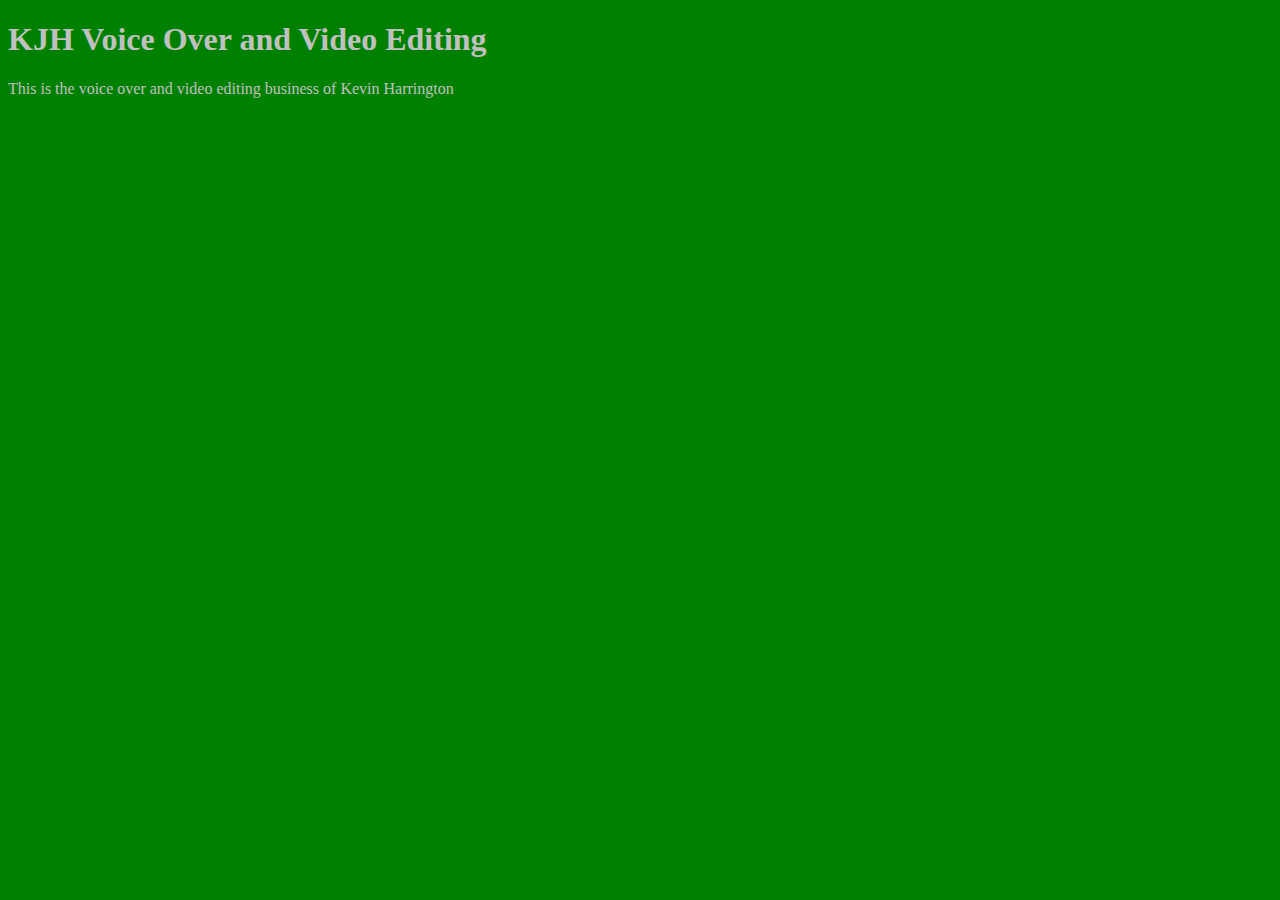
<file: unit_1/index.html>
<!DOCTYPE html>
<html>
	<head>
		<title>KJH Voice Over and Video Editing</title>
		<link rel="stylesheet" type="text/css" href="css/style.css">
	</head>
	
	<body>
		<h1>KJH Voice Over and Video Editing</h1>
		<p> This is the voice over and video editing business of Kevin Harrington</p>
	</body>
</html>
</file>
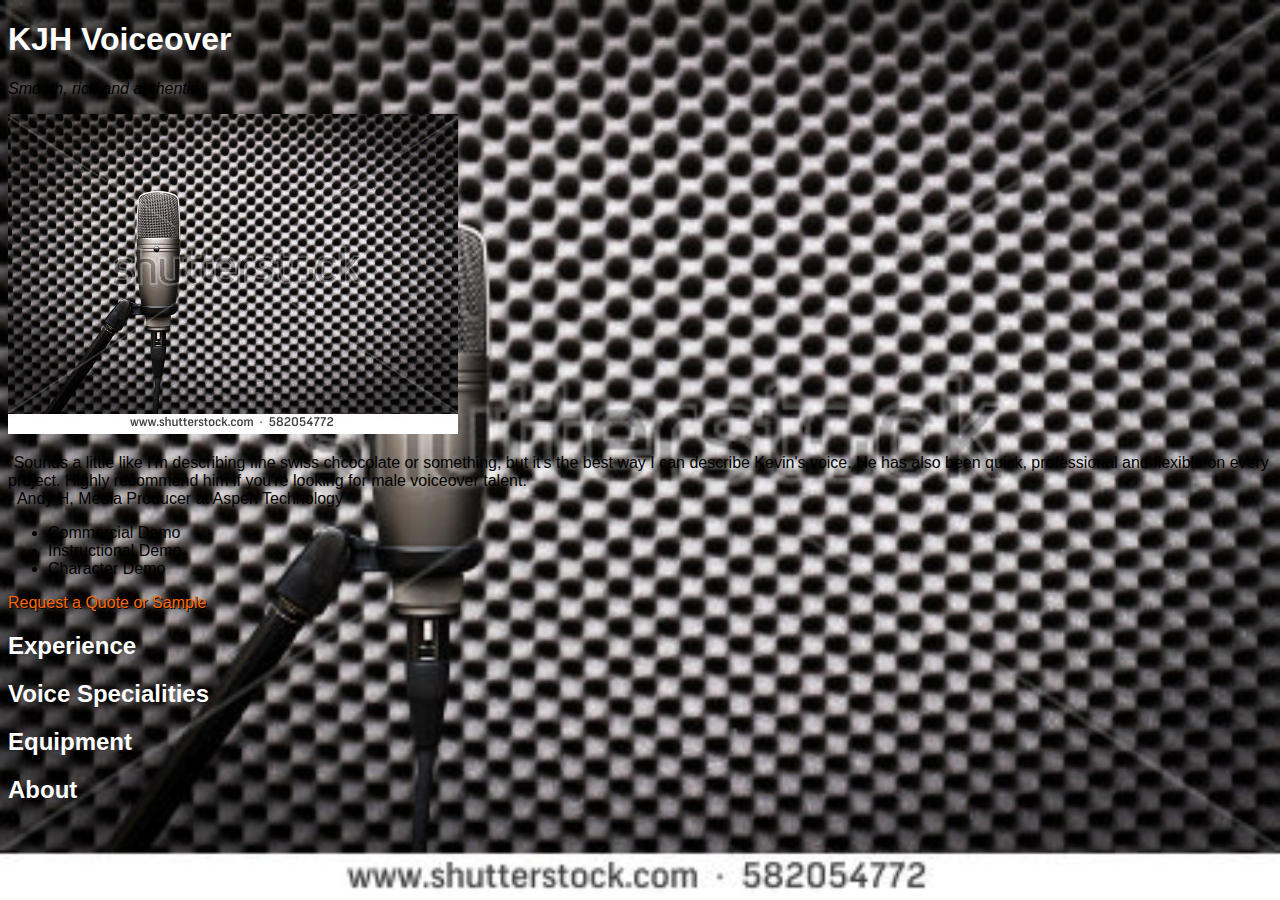
<file: unit_3/index.html>
<!DOCTYPE html>
<html>
	<head>
		<title>KJH Voiceover</title>
		<link rel="stylesheet" type="text/css" href="css/style.css">
	</head>
	
	<body>
		<h1>KJH Voiceover</h1>
		<p id="slogan">Smooth, rich and authentic</p>
		<img src="images/heroimage.jpg" alt="boston voiceover studio" title="where the magic happens">
		<p>"Sounds a little like I'm describing fine swiss chcocolate or something, but it's the best way I can describe Kevin's voice. He has also been quick, professional and flexible on every project. Highly recommend him if you're looking for male voiceover talent." <br>- Andy H, Media Producer at Aspen Technology</p>
		<ul>
			<li>Commercial Demo</li>
			<li>Instructional Demo</li>
			<li>Character Demo</li>
		</ul>
		<p> <a class="link" href="mailto:harringtime@gmail.com?Subject=Voiceover Inquiry"> Request a Quote or Sample </a></p>
		
		<h2>Experience</h2>
		
		<h2>Voice Specialities</h2>
		
		<h2>Equipment</h2>
		
		<h2>About</h2>
		
	</body>
</html>
</file>
<file: unit_1/css/style.css>
body{
	background-color: green;
}

h1, p {
	color: silver;
}
</file>
<file: unit_3/css/style.css>
body {
	background-color: rgba(0,0,0,.3);
	font-family: Helvetica;
	background-image: url(../images/heroimage.jpg);
	background-repeat: no-repeat;
	background-size: cover;
}

h1 {
	color: white;
}

h2 {
	color: white;
}

.link {
	color: rgb(255,102,0);
	text-decoration: none;
	text-shadow: 1px 1px #000000
}

#slogan {
	font-style: italic;
}
</file>
